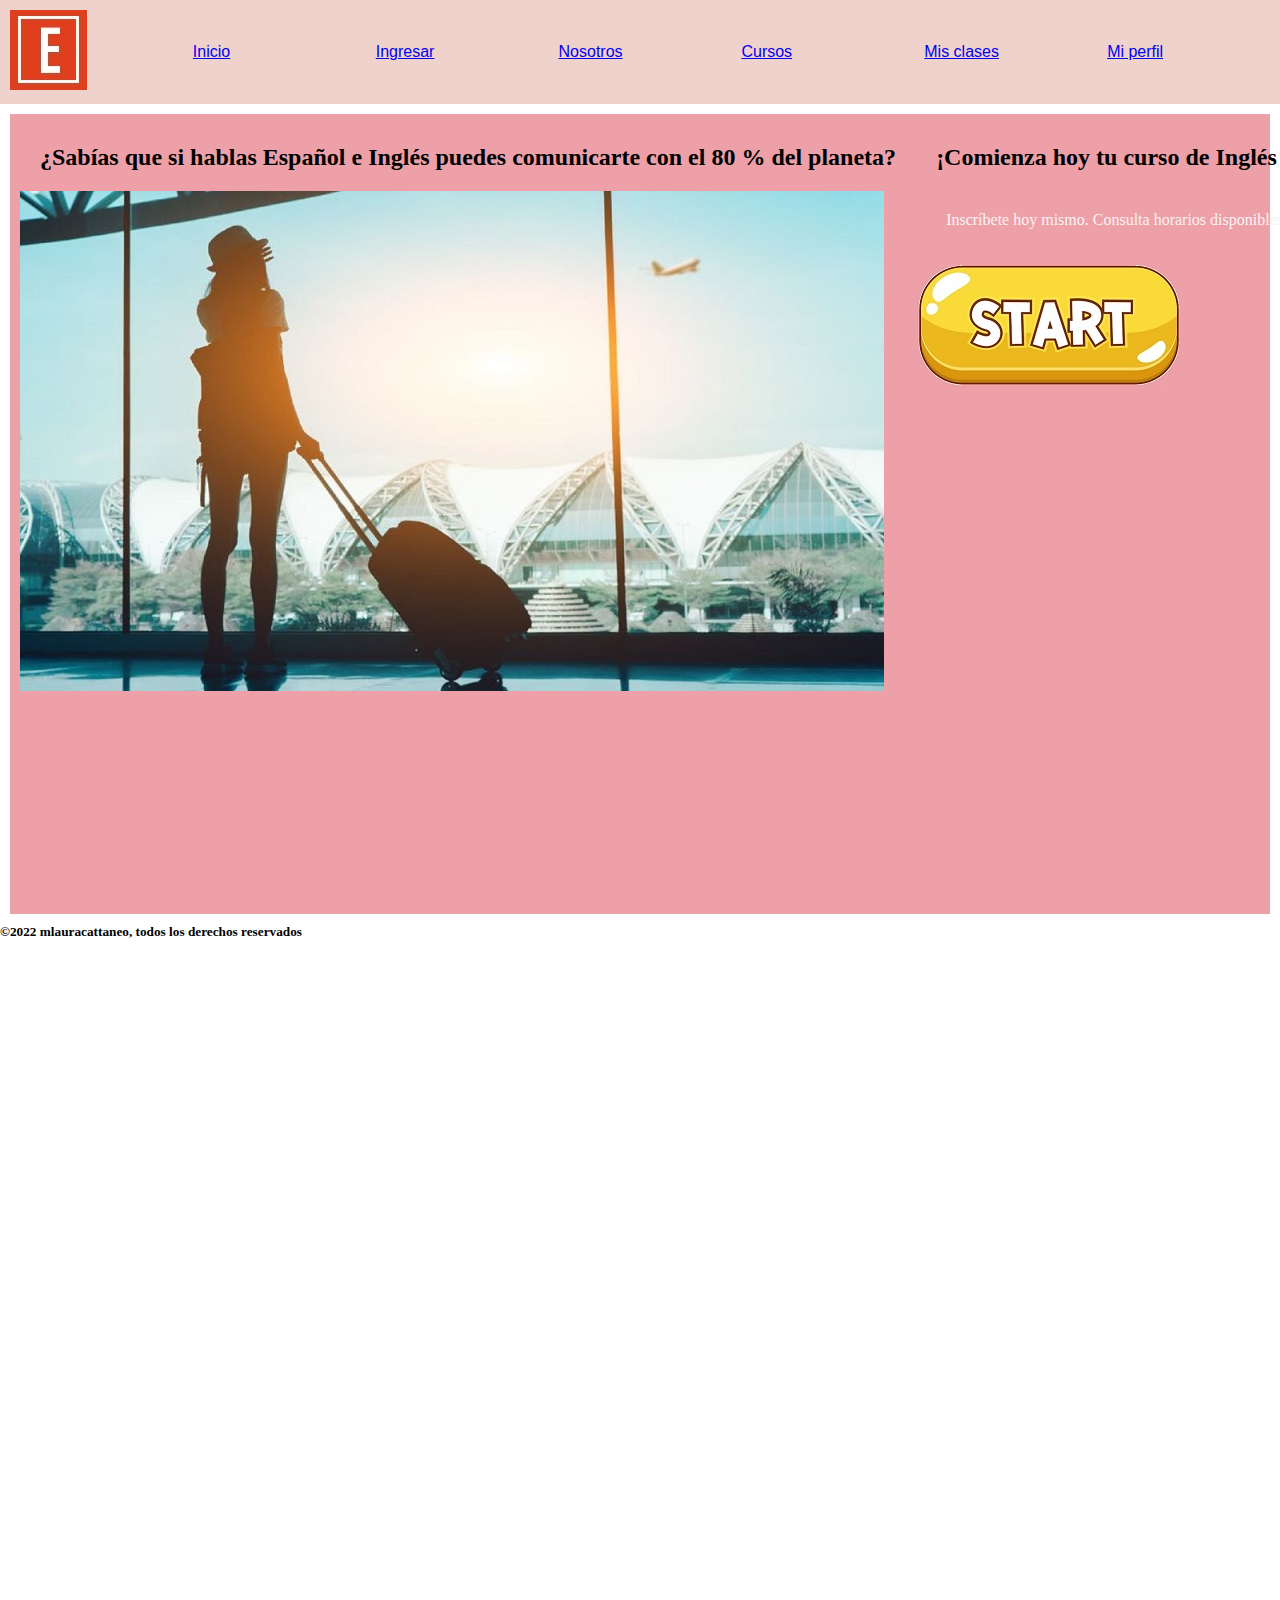
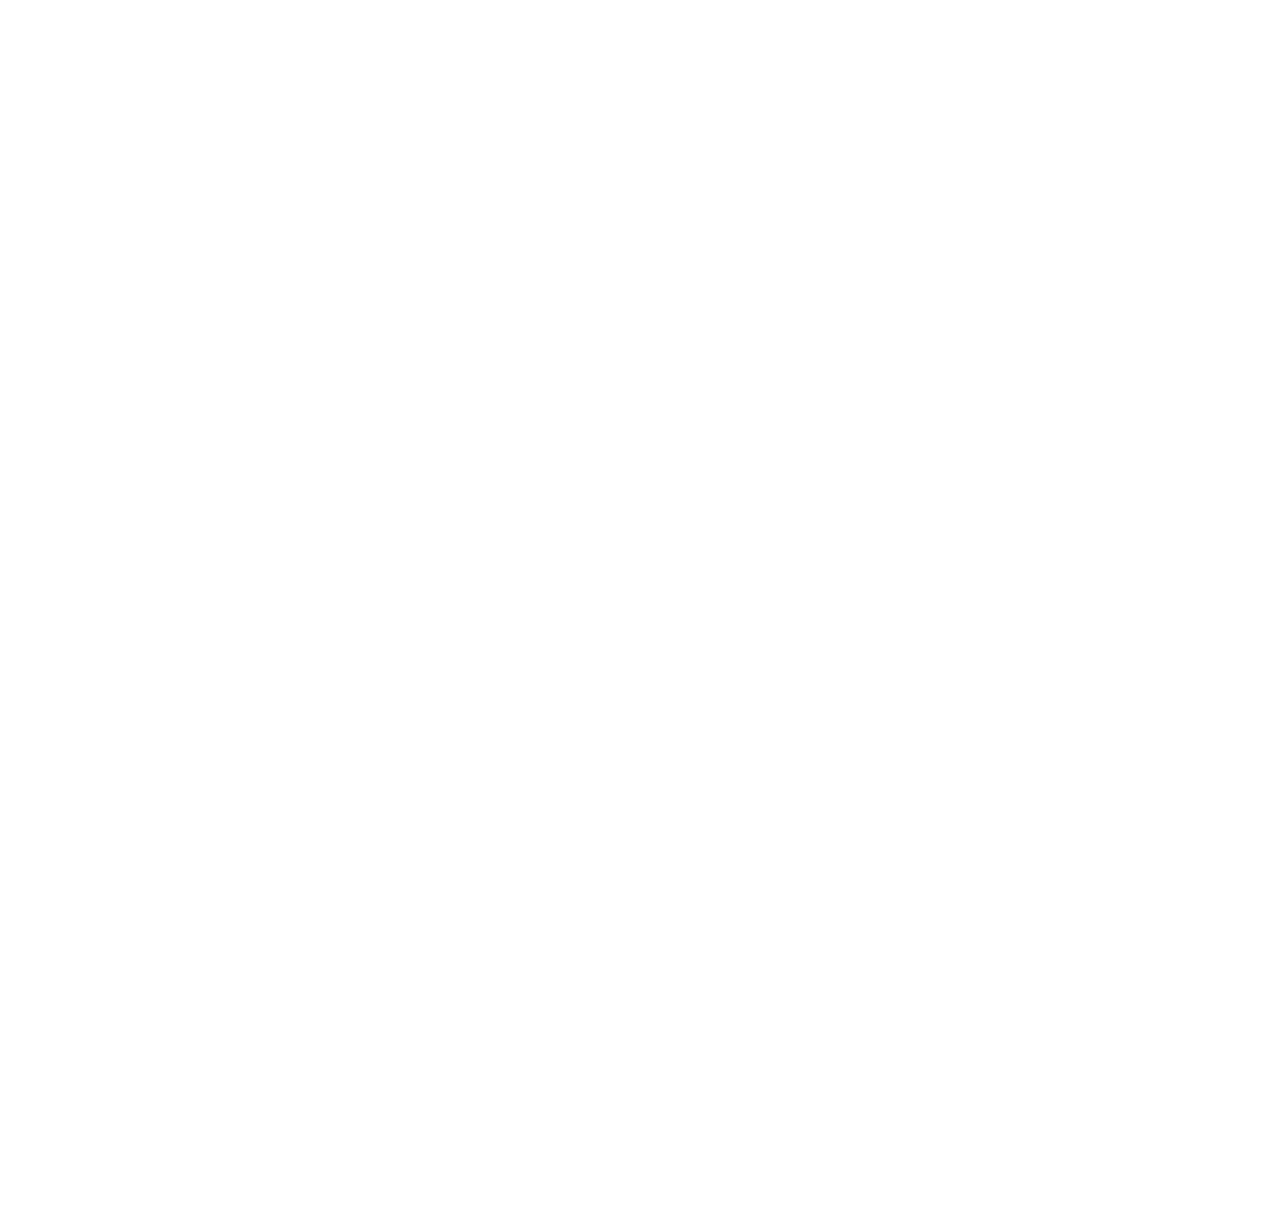
<file: index.html>
<!DOCTYPE html>
<html lang="en">
<head>
    <meta charset="UTF-8">
    <meta http-equiv="X-UA-Compatible" content="IE=edge">
    <meta name="viewport" content="width=device-width, initial-scale=1.0">
    <link href="https://unpkg.com/aos@2.3.1/dist/aos.css" rel="stylesheet">
    <!-- CSS only -->
    <link href="https://cdn.jsdelivr.net/npm/bootstrap@5.2.0-beta1/dist/css/bootstrap.min.css" rel="stylesheet" integrity="sha384-0evHe/X+R7YkIZDRvuzKMRqM+OrBnVFBL6DOitfPri4tjfHxaWutUpFmBp4vmVor" crossorigin="anonymous">
    <link rel="stylesheet" href="./assets/css/style.css">
    <link rel="shortcut icon" href="./assets/img/ecademy-logo-favicom.jpg" type="image/x-icon">
    <title>Inicio</title>
    
    
</head>
<body class="container-fluid">
    <nav class="navbar">
        <div data-aos="fade-up-right" class="logo">
            <img src="./assets/img/logo-ecademy-navbar-mini.jpg" alt="">
        </div>
        <div><a href="../index.html">Inicio</a>
        </div>
        <div><a href="./pages/ingreso.html">Ingresar</a>
        </div>
        <div> <a href="./pages/nosotros.html">Nosotros</a>
        </div>
        <div> <a href="./pages/cursos.html">Cursos</a>
        </div>
        <div><a href="./pages/clases.html">Mis clases</a>
        </div>
        <div><a href="./pages/perfil.html">Mi perfil</a>
        </div>
    </nav>
    <main>
        <div class="row justify-content-around align-items-center">
            <div class="indexpage">
                <div class="col-6">
                    <h2 class="card__title1">¿Sabías que si hablas Español e Inglés puedes comunicarte con el 
                       80 % del planeta?</h2>
                    <div> 
                        <img class="img-fluid" src="./assets/img/viajes.jpg" alt="">
                    </div>
                </div>
                <div class="col-2">
                    <h2 class="card_title2">¡Comienza hoy tu curso de Inglés o Español y conquista el mundo!</h2>
                    <p>Inscríbete hoy mismo. Consulta horarios disponibles según tu franja horaria y empieza tus clases en cualquier momento del año.</p>
                    <a href="./pages/ingreso.html"> <img class="img-fluid" src="./assets/img/start-button.jpg"></a>
                </div>
                <div class="indexpage2">
                    <div class="col-4"> 
                    <img class="img-fluid" src="./assets/img/student-with-intelligent-look.jpg" alt="">
                </div>
            </div>
        </div>
    </main>
    <footer> 
        <h5>©2022 mlauracattaneo, todos los derechos reservados</h5>
    </footer>
    <script src="https://unpkg.com/aos@2.3.1/dist/aos.js"></script>
    <script>
        AOS.init();
    </script>
    <!-- JavaScript Bundle with Popper -->
    <script src="https://cdn.jsdelivr.net/npm/bootstrap@5.2.0-beta1/dist/js/bootstrap.bundle.min.js" integrity="sha384-pprn3073KE6tl6bjs2QrFaJGz5/SUsLqktiwsUTF55Jfv3qYSDhgCecCxMW52nD2" crossorigin="anonymous"></script>
</body>
</html>
</file>
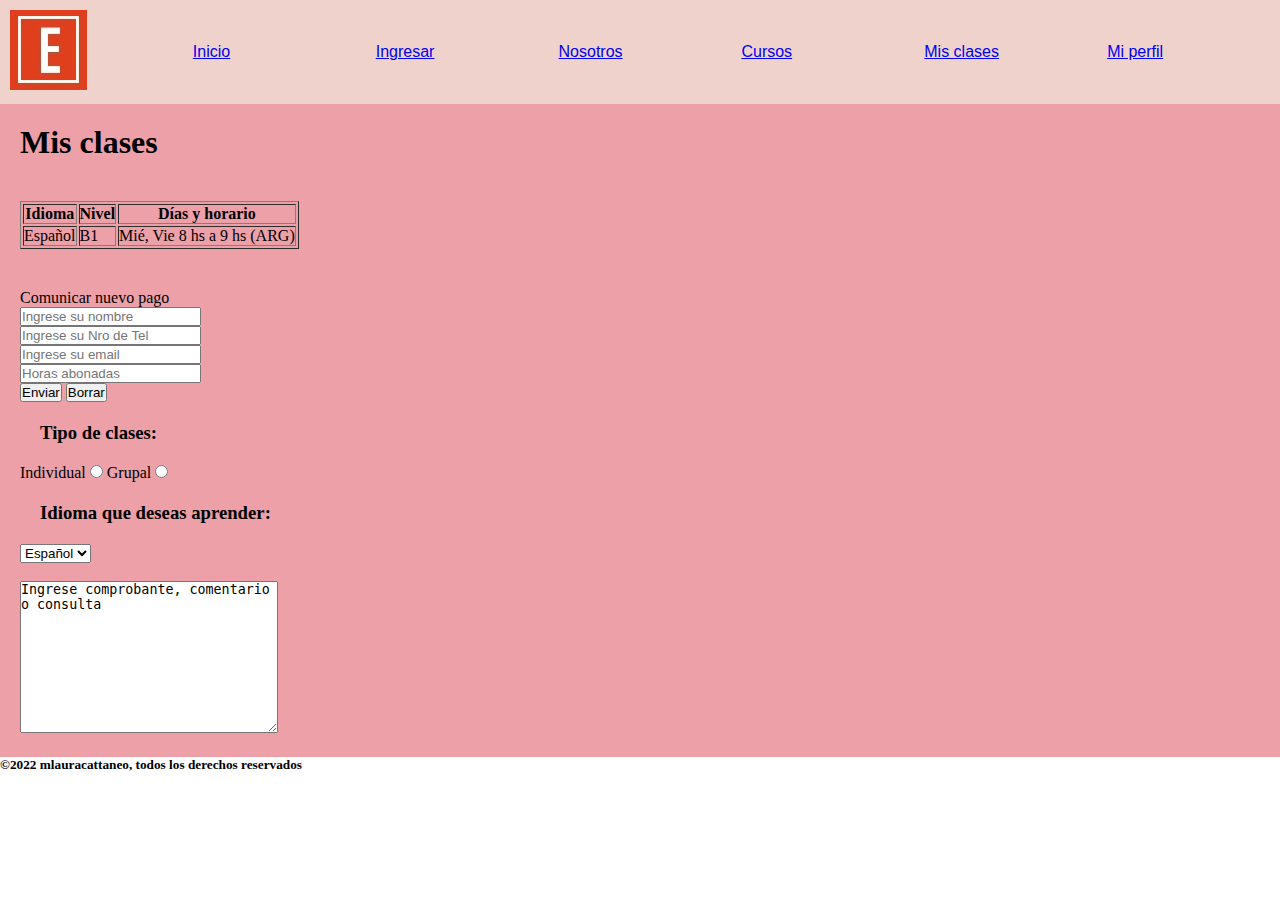
<file: pages/clases.html>
<!DOCTYPE html>
<html lang="en">
<head>
    <meta charset="UTF-8">
    <meta http-equiv="X-UA-Compatible" content="IE=edge">
    <meta name="viewport" content="width=device-width, initial-scale=1.0">
    <link rel="shortcut icon" href="../assets/img/ecademy-logo-favicom.jpg" type="image/x-icon">
    <!-- CSS only -->
    <link href="https://cdn.jsdelivr.net/npm/bootstrap@5.2.0-beta1/dist/css/bootstrap.min.css" rel="stylesheet" integrity="sha384-0evHe/X+R7YkIZDRvuzKMRqM+OrBnVFBL6DOitfPri4tjfHxaWutUpFmBp4vmVor" crossorigin="anonymous">
    <link rel="stylesheet" href="../assets/css/style.css">
    <title>Mis clases</title>
</head>
<body class="container-fluid">
    <nav class="navbar">
        <div><img src="../assets/img/logo-ecademy-navbar-mini.jpg" alt="">
        </div>
        <div><a href="../index.html">Inicio</a>
        </div>
        <div><a href="./ingreso.html">Ingresar</a>
        </div>
        <div> <a href="./nosotros.html">Nosotros</a>
        </div>
        <div> <a href="./cursos.html">Cursos</a>
        </div>
        <div><a href="./clases.html">Mis clases</a>
        </div>
        <div><a href="./perfil.html">Mi perfil</a>
        </div>
    </nav>
    <header>
        <h1>Mis clases</h1>
    </header>
    <main class="clasespage">
        <div>
            <div class="col-12">
                <table border="1">
                    <tr>
                        <th>Idioma</th>
                        <th>Nivel</th>
                        <th>Días y horario</th>
                    </tr>
                    <tr>
                        <td>Español</td>
                        <td>B1</td>
                        <td>Mié, Vie 8 hs a 9 hs (ARG)</td>
                    </tr>
                </table>
                <h3></h3>
            </div>
            <div class="col-12">
                <legend>Comunicar nuevo pago</legend>
                <form action="inicio.php" method="post">
                   <input type="text" name="nombre" id="nombre" placeholder="Ingrese su nombre" required>
                   <br>
                   <input type="number" name="telefono" id="telefono" placeholder="Ingrese su Nro de Tel" required>
                   <br>
                   <input type="email" name="email" id="email" placeholder="Ingrese su email" required>
                   <br>
                   <input type="number" name="horas" id="horas" placeholder="Horas abonadas">
                   <br>
                   <input type="submit" value="Enviar">
                   <input type="reset" value="Borrar">
                </form>
            </div>
            <div class="col-12">
                <div>
                    <h3>Tipo de clases:</h3>
                    <label for="clase">Individual</label>
                    <input type="radio" name="clase" value="i">
                    <label for="clase">Grupal<label>              
                    <input type="radio" name="clase" value="g">
                </div> 
            </div>
            <div class="col-12">
                <h3>Idioma que deseas aprender:</h3>
                <select name="idioma">
                <option value="s">Español</option>
                <option value="e">Inglés</option>
                </select>
                <br>
                <br>
                <textarea name="Comentario" id="Comentario" cols="30" rows="10">Ingrese comprobante, comentario o consulta</textarea>
            </div>   
        </div>
    </main>
    <footer> 
        <h5>©2022 mlauracattaneo, todos los derechos reservados</h5>
    </footer>
    <script src="https://unpkg.com/aos@2.3.1/dist/aos.js"></script>
    <script>
        AOS.init();
    </script>
    <!-- JavaScript Bundle with Popper -->
    <script src="https://cdn.jsdelivr.net/npm/bootstrap@5.2.0-beta1/dist/js/bootstrap.bundle.min.js" integrity="sha384-pprn3073KE6tl6bjs2QrFaJGz5/SUsLqktiwsUTF55Jfv3qYSDhgCecCxMW52nD2" crossorigin="anonymous"></script>
</body>
</html>
</file>
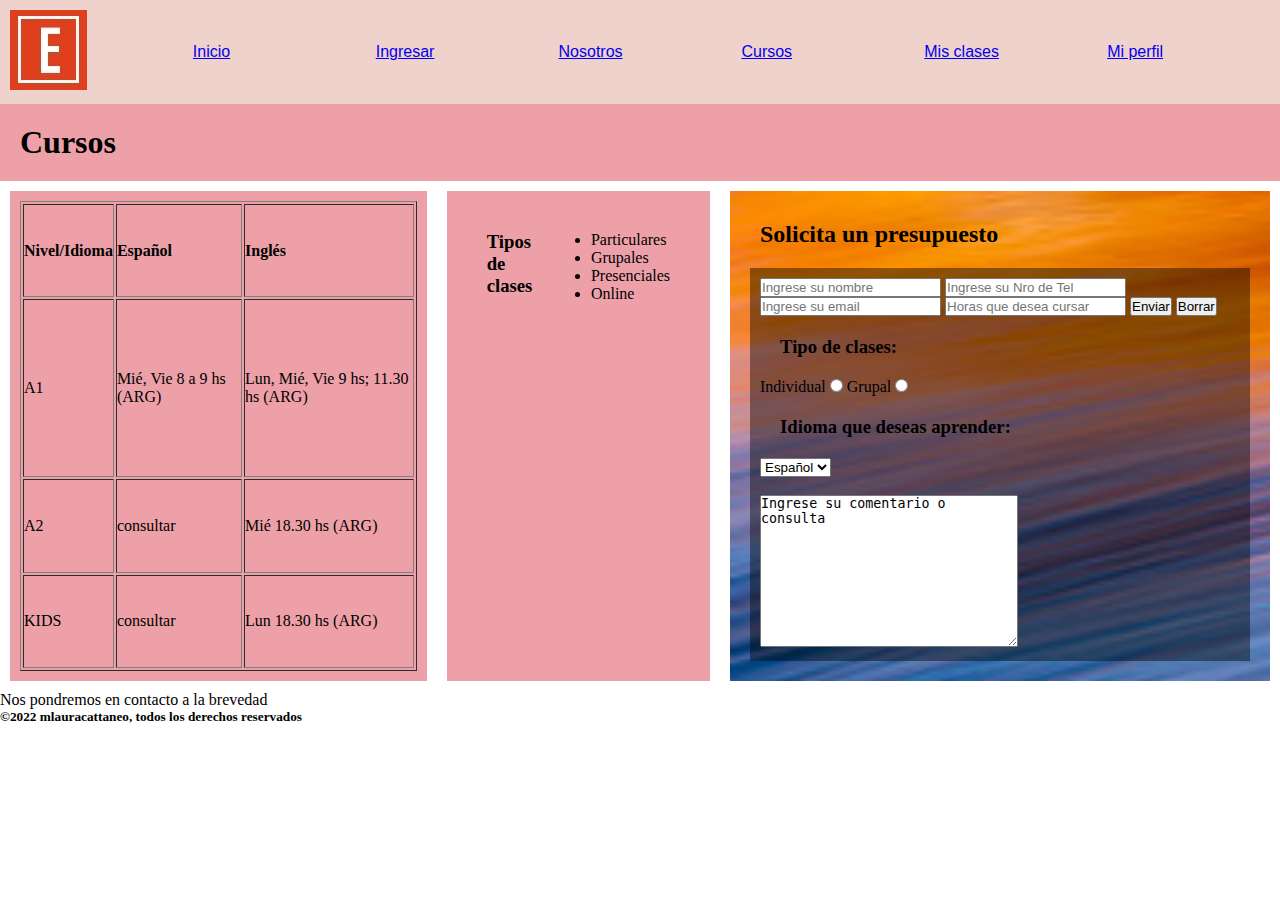
<file: pages/cursos.html>
<!DOCTYPE html>
<html lang="en">
<head>
    <meta charset="UTF-8">
    <meta http-equiv="X-UA-Compatible" content="IE=edge">
    <meta name="viewport" content="width=, initial-scale=1.0">
    <link rel="shortcut icon" href="../assets/img/ecademy-logo-favicom.jpg" type="image/x-icon">
    <!-- CSS only -->
    <link href="https://cdn.jsdelivr.net/npm/bootstrap@5.2.0-beta1/dist/css/bootstrap.min.css" rel="stylesheet" integrity="sha384-0evHe/X+R7YkIZDRvuzKMRqM+OrBnVFBL6DOitfPri4tjfHxaWutUpFmBp4vmVor" crossorigin="anonymous">
    <link rel="stylesheet" href="../assets/css/style.css">
    <title>Mis cursos</title>
</head>

<body class="container-fluid">
    <nav class="navbar">
        <div><img src="../assets/img/logo-ecademy-navbar-mini.jpg" alt="">
        </div>
        <div><a href="../index.html">Inicio</a>
        </div>
        <div><a href="./ingreso.html">Ingresar</a>
        </div>
        <div> <a href="./nosotros.html">Nosotros</a>
        </div>
        <div> <a href="./cursos.html">Cursos</a>
        </div>
        <div><a href="./clases.html">Mis clases</a>
        </div>
        <div><a href="./perfil.html">Mi perfil</a>
        </div>
    </nav>
    <header>
        <h1>Cursos</h1>
    </header>
    <main class="cursospage">
        <div class="cursos1">
           <table border="1">
               <tr>
                   <th>Nivel/Idioma</th>
                   <th>Español</th>
                  <th>Inglés</th>
               </tr>
               <tr>
                   <td>A1</td>
                   <td>Mié, Vie 8 a 9 hs (ARG)</td>
                   <td>Lun, Mié, Vie 9 hs; 11.30 hs (ARG)</td>
               </tr>
               <tr>
                   <td>A2</td>
                   <td>consultar</td>
                   <td>Mié 18.30 hs (ARG)</td>
               </tr>
               <tr>
                   <td>KIDS</td>
                   <td>consultar</td>
                   <td>Lun 18.30 hs (ARG)</td>
               </tr>
           </table>
        </div>
        <div class="cursos2">
            <div>
                <h3>Tipos de clases</h3>
            </div>
            <div>
                <ul class="lista1">
                <li>Particulares</li>
                <li>Grupales</li>
                <li>Presenciales</li>
                <li>Online</li>
            </ul>
            </div>
        </div>
        <div class="cursos3">
            <div><h2>Solicita un presupuesto</h2>
            </div>
            <div class="form1">
                <form action="inicio.php" method="post">
                   <input type="text" name="nombre" id="nombre" placeholder="Ingrese su nombre" required>
                   <input type="number" name="telefono" id="telefono" placeholder="Ingrese su Nro de Tel" required>
                   <input type="email" name="email" id="email" placeholder="Ingrese su email" required>
                   <input type="number" name="horas" id="horas" placeholder="Horas que desea cursar">
                   <input type="submit" value="Enviar">
                   <input type="reset" value="Borrar">
                   <div>
                       <h3>Tipo de clases:</h3>
                       <label for="clase">Individual</label>
                       <input type="radio" name="clase" value="i">
                       <label for="clase">Grupal<label>               <input type="radio" name="clase" value="g">
                   </div>
                   <h3>Idioma que deseas aprender:</h3>
                   <select name="idioma">
                       <option value="s">Español</option>
                       <option value="e">Inglés</option>
                   </select>
                   <br>
                   <br>
                   <textarea name="Comentario" id="Comentario" cols="30" rows="10">Ingrese su comentario o consulta</textarea>
                </form>
            </div>  
        </div>
    </main>
    <aside>Nos pondremos en contacto a la brevedad
    </aside>
    <footer> 
        <h5>©2022 mlauracattaneo, todos los derechos reservados</h5>
    </footer>
    <script src="https://unpkg.com/aos@2.3.1/dist/aos.js"></script>
    <script>
        AOS.init();
    </script>
    <!-- JavaScript Bundle with Popper -->
    <script src="https://cdn.jsdelivr.net/npm/bootstrap@5.2.0-beta1/dist/js/bootstrap.bundle.min.js" integrity="sha384-pprn3073KE6tl6bjs2QrFaJGz5/SUsLqktiwsUTF55Jfv3qYSDhgCecCxMW52nD2" crossorigin="anonymous"></script>
</body>
</html>
</file>
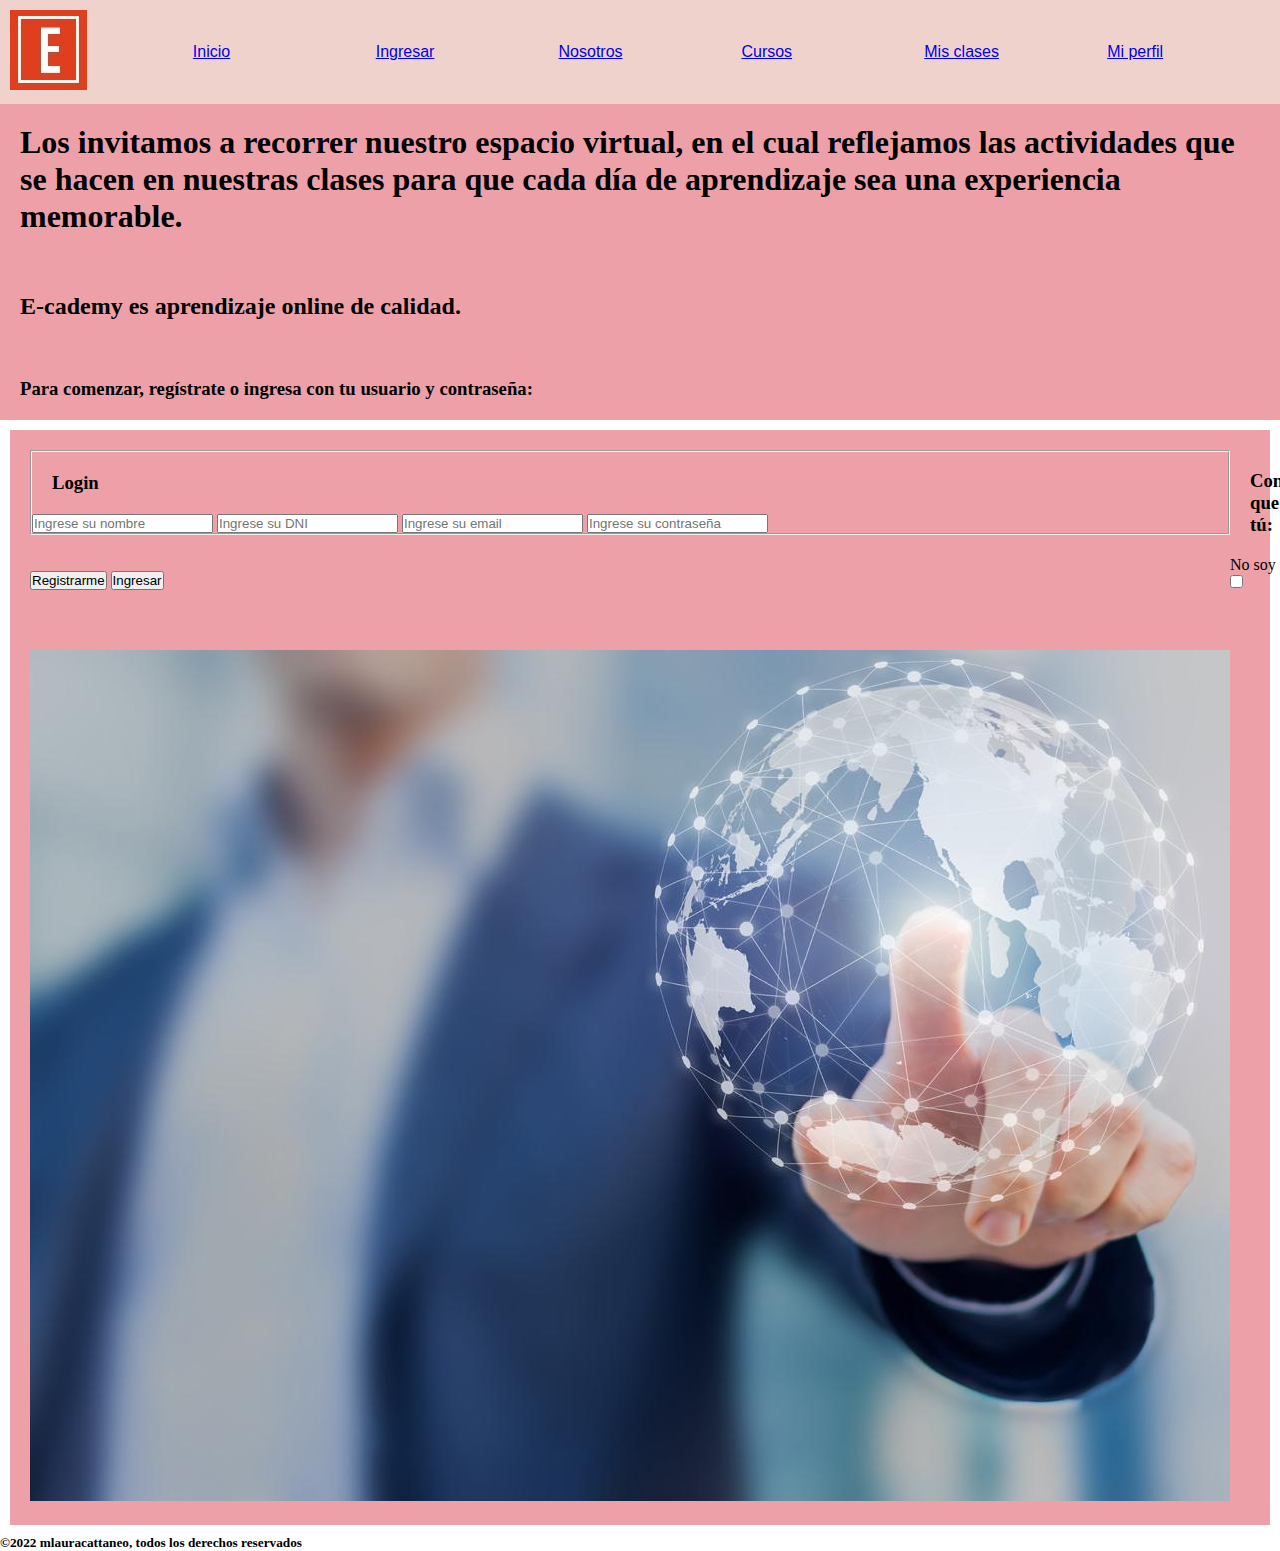
<file: pages/ingreso.html>
<!DOCTYPE html>
<html lang="en">
<head>
    <meta charset="UTF-8">
    <meta http-equiv="X-UA-Compatible" content="IE=edge">
    <meta name="viewport" content="width=device-width, initial-scale=1.0">
    <link rel="shortcut icon" href="../assets/img/ecademy-logo-favicom.jpg" type="image/x-icon">
    <!-- CSS only -->
    <link href="https://cdn.jsdelivr.net/npm/bootstrap@5.2.0-beta1/dist/css/bootstrap.min.css" rel="stylesheet" integrity="sha384-0evHe/X+R7YkIZDRvuzKMRqM+OrBnVFBL6DOitfPri4tjfHxaWutUpFmBp4vmVor" crossorigin="anonymous">
    <link rel="stylesheet" href="../assets/css/style.css">
    <title>Ingreso</title>
</head>
<body class="container-fluid">
    <nav class="navbar">
        <div><img src="../assets/img/logo-ecademy-navbar-mini.jpg" alt=""></div>
        <div><a href="../index.html">Inicio</a>
        </div>
        <div><a href="./ingreso.html">Ingresar</a>
        </div>
        <div> <a href="./nosotros.html">Nosotros</a>
        </div>
        <div> <a href="./cursos.html">Cursos</a>
        </div>
        <div><a href="./clases.html">Mis clases</a>
        </div>
        <div><a href="./perfil.html">Mi perfil</a>
        </div>
    </nav>
    <header>
        <div class="login2">
           <h1>Los invitamos a recorrer nuestro espacio virtual, en el cual reflejamos las actividades que se hacen en nuestras clases para que cada día de aprendizaje sea una experiencia memorable.</h1>
           <br>
           <h2>E-cademy es aprendizaje online de calidad.</h2>
           <br>
           <h3>Para comenzar, regístrate o ingresa con tu usuario y contraseña:</h3>
        </div>
    </header>
    <main>
        <div>
            <div class="login1">
                <div class="col-12">
                    <fieldset>
                       <h3>Login</h3>
                       <input type="text" name="nombre" id="nombre" placeholder="Ingrese su nombre" required>
                       <input type="number" name="dni" id="dni" placeholder="Ingrese su DNI" required>
                       <input type="email" name="email" id="email" placeholder="Ingrese su email" required>
                       <input type="password" name="password" id="password" placeholder="Ingrese su contraseña" required>
                    </fieldset>
                    <br>
                    <br>
                    <input type="submit" value="Registrarme">
                    <input type="reset" value="Ingresar">
                </div>
                <div class="col-8">
                    <h3>Confirma que eres tú:</h3>
                    <label for="acepta">No soy un robot</label>
                    <input type="checkbox" name="acepto" id="si">
                </div>
                <div class="col-6">
                    <img class="img-fluid" src="../assets/img/comercio-internacional - copia.jpg">
                </div>
            </div>
        </div>
    </main>
    <footer> 
        <h5>©2022 mlauracattaneo, todos los derechos reservados</h5>
    </footer>
    <script src="https://unpkg.com/aos@2.3.1/dist/aos.js"></script>
    <script>
        AOS.init();
    </script>
    <!-- JavaScript Bundle with Popper -->
    <script src="https://cdn.jsdelivr.net/npm/bootstrap@5.2.0-beta1/dist/js/bootstrap.bundle.min.js" integrity="sha384-pprn3073KE6tl6bjs2QrFaJGz5/SUsLqktiwsUTF55Jfv3qYSDhgCecCxMW52nD2" crossorigin="anonymous"></script>
</body>
</html>
</file>
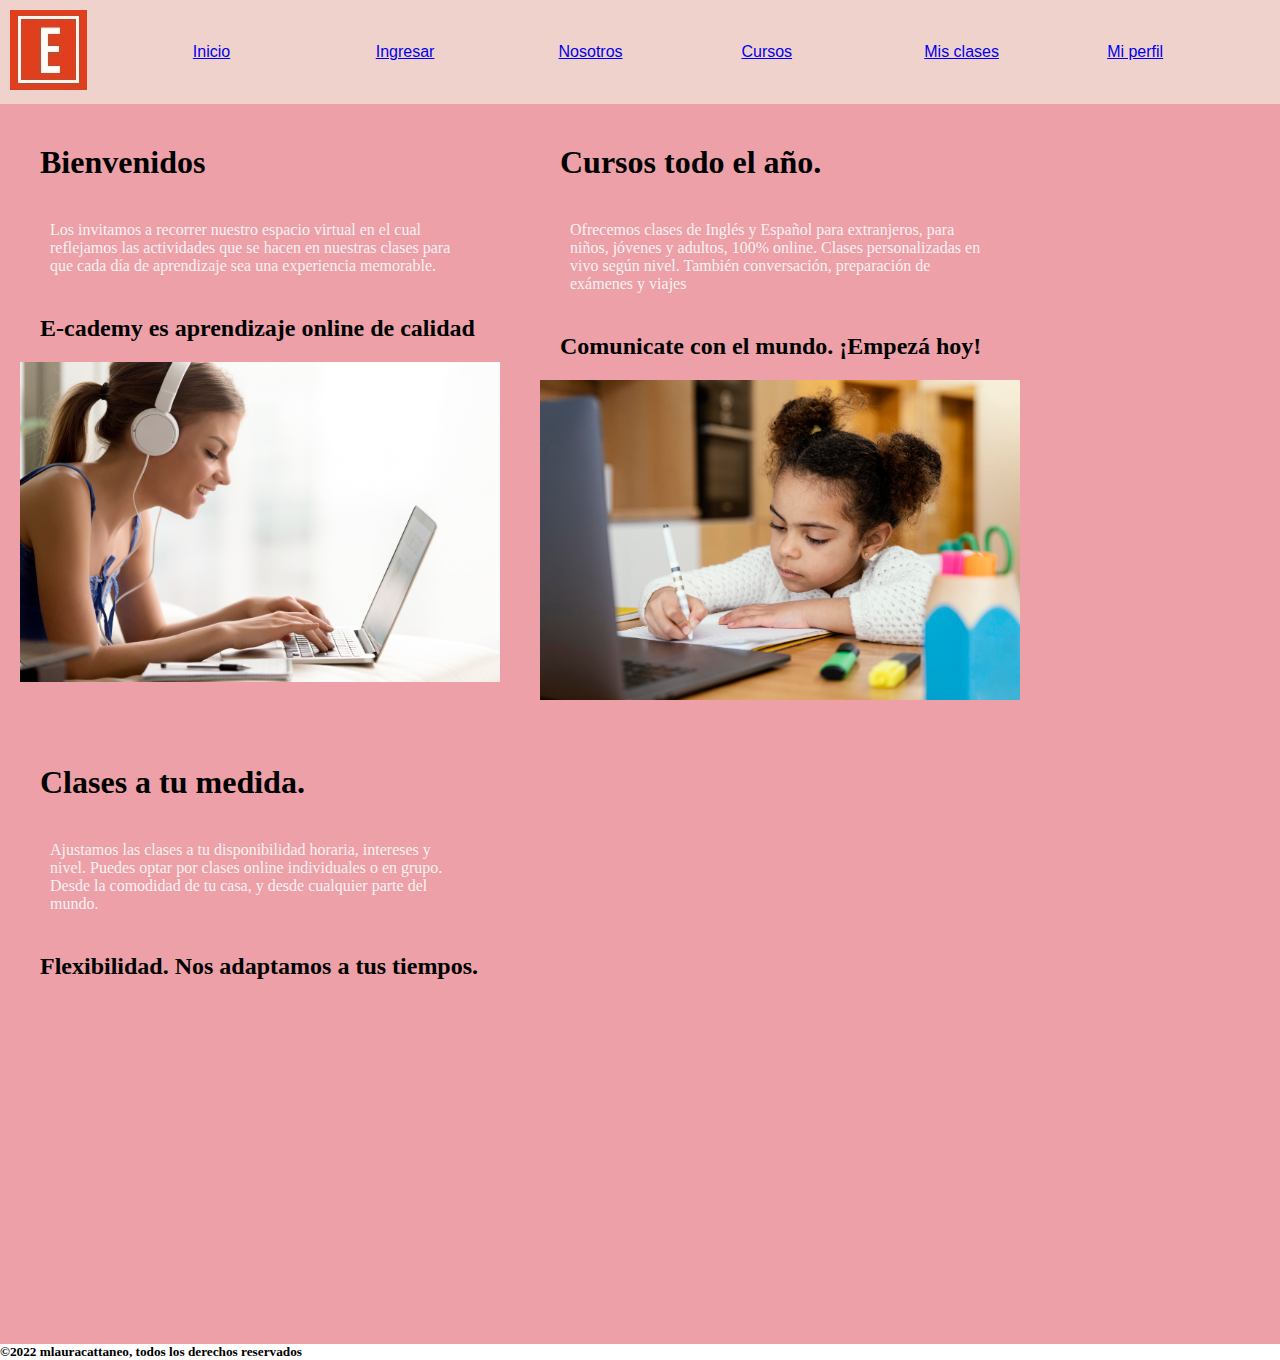
<file: pages/nosotros.html>
<!DOCTYPE html>
<html lang="en">
<head>
    <meta charset="UTF-8">
    <meta http-equiv="X-UA-Compatible" content="IE=edge">
    <meta name="viewport" content="width=device-width, initial-scale=1.0">
    <link rel="shortcut icon" href="../assets/img/ecademy-logo-favicom.jpg" type="image/x-icon">
    <link href="https://unpkg.com/aos@2.3.1/dist/aos.css" rel="stylesheet">
    <!-- CSS only -->
    <link href="https://cdn.jsdelivr.net/npm/bootstrap@5.2.0-beta1/dist/css/bootstrap.min.css" rel="stylesheet" integrity="sha384-0evHe/X+R7YkIZDRvuzKMRqM+OrBnVFBL6DOitfPri4tjfHxaWutUpFmBp4vmVor" crossorigin="anonymous">
    <link rel="stylesheet" href="../assets/css/style.css">
    <title>Nosotros</title>
</head>
<body class="container-fluid">
    <nav class="navbar">
        <div><img src="../assets/img/logo-ecademy-navbar-mini.jpg" alt="">
        </div>
        <div><a href="../index.html">Inicio</a>
        </div>
        <div><a href="./ingreso.html">Ingresar</a>
        </div>
        <div> <a href="./nosotros.html">Nosotros</a>
        </div>
        <div> <a href="./cursos.html">Cursos</a>
        </div>
        <div><a href="./clases.html">Mis clases</a>
        </div>
        <div><a href="./perfil.html">Mi perfil</a>
        </div>
    </nav>
    <header>
        <div class="card1">
            <h1 class="card__tittle1">Bienvenidos</h1>
            <p class="card__description">Los invitamos a recorrer nuestro espacio virtual en el cual reflejamos las actividades que se hacen en nuestras clases para que cada día de aprendizaje sea una experiencia memorable.</p>
            <h2 class="card__tittle2">E-cademy es aprendizaje online de calidad</h2>
            <img data-aos="zoom-in-up" class="card__img" src="../assets/img/woman-learning-online.jpg" alt="">
        </div>
        <div class="card1">
            <h1 class="card__tittle1">Cursos todo el año.</h1>
            <p class="card__description">Ofrecemos clases de Inglés y Español para extranjeros, para niños, jóvenes y adultos, 100% online. Clases personalizadas en vivo según nivel. También conversación, preparación de exámenes y viajes</p>
            <h2 class="card__tittle2">Comunicate con el mundo. ¡Empezá hoy!</h2>
            <img data-aos="zoom-in-up" class="card__img" src="../assets/img/little-girl-at-home-during-online-school-with-laptop.jpg" alt="">
        </div>
        <div class="card1">
            <h1 class="card__tittle1">Clases a tu medida.</h1>
            <p class="card__description">Ajustamos las clases a tu disponibilidad horaria, intereses y nivel. Puedes optar por clases online individuales o en grupo. Desde la comodidad de tu casa, y desde cualquier parte del mundo.</p>
            <h2 class="card__tittle2">Flexibilidad. Nos adaptamos a tus tiempos.</h2>
            <img data-aos="zoom-in-up" class="card__img" src="../assets/img/little-boy-doing-school-online.jpg" alt="">
        </div>
    </header>
    <footer> 
        <h5>©2022 mlauracattaneo, todos los derechos reservados</h5>
    </footer>
    <script src="https://unpkg.com/aos@2.3.1/dist/aos.js"></script>
    <script>
        AOS.init();
    </script>
</body>
</html>
</file>
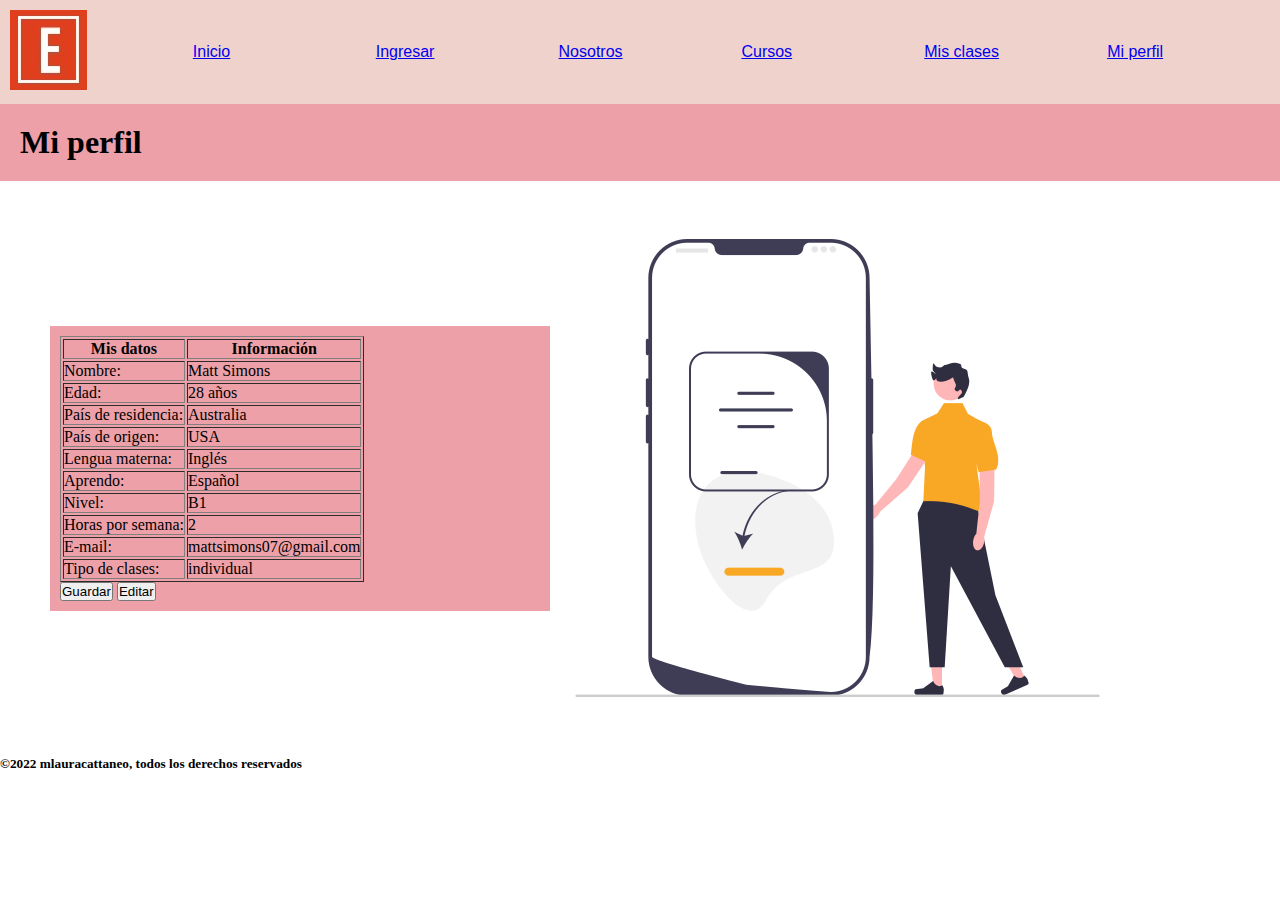
<file: pages/perfil.html>
<!DOCTYPE html>
<html lang="en">
<head>
    <meta charset="UTF-8">
    <meta http-equiv="X-UA-Compatible" content="IE=edge">
    <meta name="viewport" content="width=device-width, initial-scale=1.0">
    <link rel="shortcut icon" href="../assets/img/ecademy-logo-favicom.jpg" type="image/x-icon">
    <!-- CSS only -->
    <link href="https://cdn.jsdelivr.net/npm/bootstrap@5.2.0-beta1/dist/css/bootstrap.min.css" rel="stylesheet" integrity="sha384-0evHe/X+R7YkIZDRvuzKMRqM+OrBnVFBL6DOitfPri4tjfHxaWutUpFmBp4vmVor" crossorigin="anonymous">
    <link rel="stylesheet" href="../assets/css/style.css">
    <title>Mi perfil</title>
</head>
<body class="container-fluid">
    <nav class="navbar">
        <div><img src="../assets/img/logo-ecademy-navbar-mini.jpg" alt="">
        </div>
        <div><a href="../index.html">Inicio</a>
        </div>
        <div><a href="./ingreso.html">Ingresar</a>
        </div>
        <div> <a href="./nosotros.html">Nosotros</a>
        </div>
        <div> <a href="./cursos.html">Cursos</a>
        </div>
        <div><a href="./clases.html">Mis clases</a>
        </div>
        <div><a href="./perfil.html">Mi perfil</a>
        </div>
    </nav>
    <header>
        <h1>Mi perfil</h1>
    </header>
    <main>
        <div class="perfil1">
            <div class="card1">
                <table border="1">
                    <tr>
                       <th>Mis datos</th>
                       <th>Información</th>
                    </tr>
                    <tr>
                       <td>Nombre:</td>
                      <td>Matt Simons</td>
                    </tr>
                    <tr>
                      <td>Edad:</td>
                      <td>28 años</td>
                    </tr>
                    <tr>
                       <td>País de residencia:</td>
                       <td>Australia</td>
                    </tr>
                    <tr>
                       <td>País de origen:</td>
                       <td>USA</td>
                    </tr>
                    <tr>
                       <td>Lengua materna:</td>
                       <td>Inglés</td>
                    </tr>
                    <tr>
                       <td>Aprendo:</td>
                       <td>Español</td>
                    </tr>
                    <tr>
                       <td>Nivel:</td>
                       <td>B1</td>
                    </tr>
                    <tr>
                       <td>Horas por semana:</td>
                       <td>2</td>
                    </tr>
                    <tr>
                       <td>E-mail:</td>
                       <td>mattsimons07@gmail.com</td>
                    </tr>
                    <tr>
                        <td>Tipo de clases:</td>
                        <td>individual</td>
                     </tr>
                </table>
                    <input type="submit" value="Guardar">
                    <input type="reset" value="Editar">
            </div>
            <div>
                <img class="img-fluid" src="../assets/img/undraw_Modern_design_re_dlp8.png" alt="">
            </div>
        </div>    
    </main>
    <footer> 
        <h5>©2022 mlauracattaneo, todos los derechos reservados</h5>
    </footer>
    <script src="https://unpkg.com/aos@2.3.1/dist/aos.js"></script>
    <script>
        AOS.init();
    </script>
    <!-- JavaScript Bundle with Popper -->
    <script src="https://cdn.jsdelivr.net/npm/bootstrap@5.2.0-beta1/dist/js/bootstrap.bundle.min.js" integrity="sha384-pprn3073KE6tl6bjs2QrFaJGz5/SUsLqktiwsUTF55Jfv3qYSDhgCecCxMW52nD2" crossorigin="anonymous"></script>
</body>
</html>
</file>
<file: assets/css/style.css>
*{
    margin: 0px;
    padding: 0px;
    box-sizing: border-box;
}
h1{
    text-align:left;
    margin: 10px;
    padding: 10px;
    color:black;
}
h2{
    text-align:left;
    margin: 10px;
    padding: 10px;
    color:black;
}
h3{
    text-align:left;
    margin: 10px;
    padding: 10px;
    color:black; 
}
p{
    text-align:left;
    margin: 20px;
    padding: 10px;
    color:rgb(247, 243, 243);
    text-size-adjust:initial;
}
.lista1{
    text-align:left;
    margin: 10px;
    color:black; 
    padding: 10px;
}
.card1{
    display: inline-block;
    background-color: #EDA0A8;
    width: 500px;
    margin: 10px;    
    padding: 10px;
}
.card__title{
    text-align: center;
}
.card__img{
    width: 100%;
    align-items:center;
}
.body__img{
    width: 1900px;
}
.navbar{
    display: flex;
    flex-wrap:nowrap;
    width: auto;
    height: fit-content;
    background-color: #f0d2cc;
    align-items: center;
    justify-content:right;
    font-family: 'Gill Sans', 'Gill Sans MT', Calibri, 'Trebuchet MS', sans-serif;
    font-style: normal;
    background-size: 100vw;
}
.navbar div{
    margin: 10px;
    text-align: left;
    flex-basis: 100%;
}
@media (max-width: 400px){
    .navbar{
        flex-direction: column;
    }
    .navbar div{
        flex-basis: 100%;
    } 
}
.indexpage{
    display: flex;
    flex-wrap: wrap;
    flex-direction: column;
    background-color: #EDA0A8;
    height: 800px;
    padding: 10px;
    margin: 10px;
}
@media(max-width: 568px){
    .indexpage2{
        flex-direction: row;
        width: 80%;
    }
}
.perfil1{
    display: flex;
    flex-wrap: wrap;
    align-items: center;
    margin: 20px;
    padding: 20px;
}
.login1{
    display: grid;
    grid-template-columns: 2fr 2fr;
    grid-template-rows: 200px;
    text-align: left;
    background-color: #EDA0A8;
    margin: 10px;
    padding: 20px; 
}
@media(max-width: 768px){
    .login1{
        flex-direction: column;
        width: 45%;
    }
@media(max-width: 568px){
    .login1{
        flex-direction: column;
        width: 90%;
    }
}
}
.cursos1{
   display: flex;
   text-align: left;
   margin: 10px;
   padding: 10px;
   background-color: #EDA0A8
}
.cursos2{
   display: flex;
   text-align: left;
   margin: 10px;
   padding: 20px;
   background-color: #EDA0A8
}
.cursos3{
    background-size: 100vw 100vh;
    background-attachment: local;
    text-align: left;
    margin: 10px;
    padding: 10px;
    background-image:url(../img/moodboard5.jpg)
}   
.form1{
    display: flex;
    width: 500px;
    padding: 10px;
    margin: 10px;
    background: rgba(0, 0, 0, 0.425);
}
.cursospage{
    display: flex;
}
@media(max-width:768px){
    .cursospage{
        flex-direction: column;
    }
    .cursos1{
        flex-basis: 100%;
    }
    .cursos2{
        flex-basis: 100%;
    }
    .cursos3{
        flex-basis: 100%;
    }
}
.clasespage{
    display: flex;
    margin: 0px;
    padding: 20px;  
    background-color: #EDA0A8
}
header{
    display: flex;
    flex-wrap: wrap;
    background-color: #EDA0A8
}
</file>
